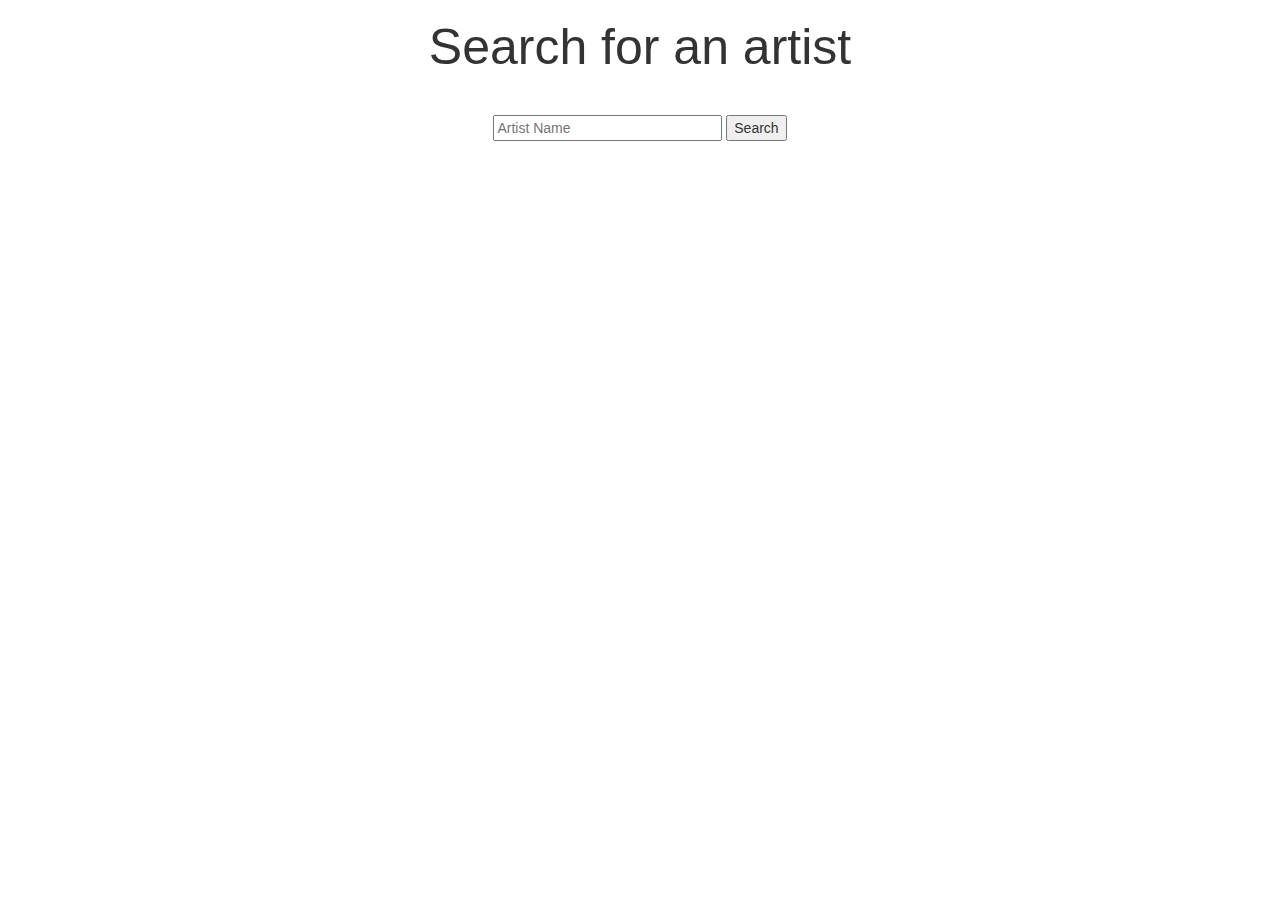
<file: section_2_pair_programming.html>
<!DOCTYPE html>
<html>
    <head>
        <title>Spotify API Pair Programmin</title>
        <script src="https://code.jquery.com/jquery-1.10.2.js"></script>
        <link rel="stylesheet" type="text/css" href="spotify_style.css">
            <link href="https://maxcdn.bootstrapcdn.com/bootstrap/3.3.5/css/bootstrap.min.css" rel="stylesheet">
    </head>
    <body>
       
       
       <h1 id="title">Search for an artist</h1>
       <br>
       <a id="google-link" target="_blank"><img id="artist-image"></a>
       
       
       <p id="artist-name"></p>
       <p id="followers"></p>
       
       <form>
           <div id="form-div">
               <input type="text" id="artist" size="25" placeholder="Artist Name">
               <input id="search-button" type="submit" value="Search">
           </div>
       </form>
       
       <br>
       <div id="top-tracks-list"></div>
       
        <script>
            
            $("#search-button").click(function(e){
              var artist_name = $('#artist').val();
              var artist_id = '';
              //reset
              $('#artist').val('');
              $('#top-tracks-list').html('');
              
              
              
              var found = false;
              $.ajax({
                    url: 'https://api.spotify.com/v1/search',
                    data: {
                        q: artist_name,
                        type: 'artist'
                    },
                    success: function (response) {
                        
                        // alert(JSON.stringify(response));
                        var artists = response['artists']['items'];
                        $.each(artists,function(key) {
                            $('#artist-name').text(artist);
                            var artist = artists[key];
                            
                            var followers = artist['followers']['total'];
                            artist_id = artist['id'];
                            // alert(artist_id);
                            var artist_name = artist['name'];
                            
                            
                            $('#artist-name').text(artist_name);
                            $('#followers').text(followers + ' followers');
                            
                            var images_list = artist['images'];
                            
                            
                            $.each(images_list,function(key) {
                                var image = images_list[key];
                                
                                if(image['height'] >= 300) {
                                    $('#artist-image').attr('src',image['url']);
                                    $('#google-link').attr('href','http://www.google.com/search?q=' + artist_name);
                                }
                                
                                
                                
                            });
                            found = true;
                            
                            getTracks(artist_id);
                            
                            
                            return false;
                        });
                        
                        
                        if(found === false) {
                            alert('Sorry. The singer ' + artist + ' could not be found');
                        }
                    }
                    
                });
              
              
              
              
             e.preventDefault();
            });
            
            
            
            
            
            
            var getTracks = function(id) {
                //alert(id);
                
                var myurl = 'https://api.spotify.com/v1/artists/' + id + '/top-tracks?country=US';
                
                //alert(myurl);
                
                 $.ajax({
                    url: myurl,
                    dataType: "json",
                    success: function (response) {
                        
                        // alert(JSON.stringify(response));
                        var tracks = response['tracks'];
                        
                        // alert(JSON.stringify(tracks));
                        
                      $.each(tracks,function(key) {
                         track = tracks[key];
                         track_uri = track['uri'];
                        //alert(track_uri);
                        
                        var play_button = '<iframe src="https://embed.spotify.com/?uri='+track_uri+'" width="300" height="80" frameborder="0" allowtransparency="true"></iframe><br>'
                        $('#top-tracks-list').append(play_button);
                        
                      });
                       
                    }
                    
                });

                
            }
            
        </script>
        
        
    
    </body>
</html>
</file>
<file: spotify_style.css>
input:-webkit-autofill {
    -webkit-box-shadow: 0 0 0 1000px white inset;
}

#artist-image {
    display:block;
    margin: auto;
}

#artist-name {
    text-align:center;
    font-size:20px;
}

#title {
    text-align:center;
    font-size: 50px;
}
#form-div {
   text-align:center;
}
#followers {
    text-align:center;
    font-size: 20px;
}
#top-tracks-list {
    width: 260px;
    display:block;
    margin: auto;
}
</file>
